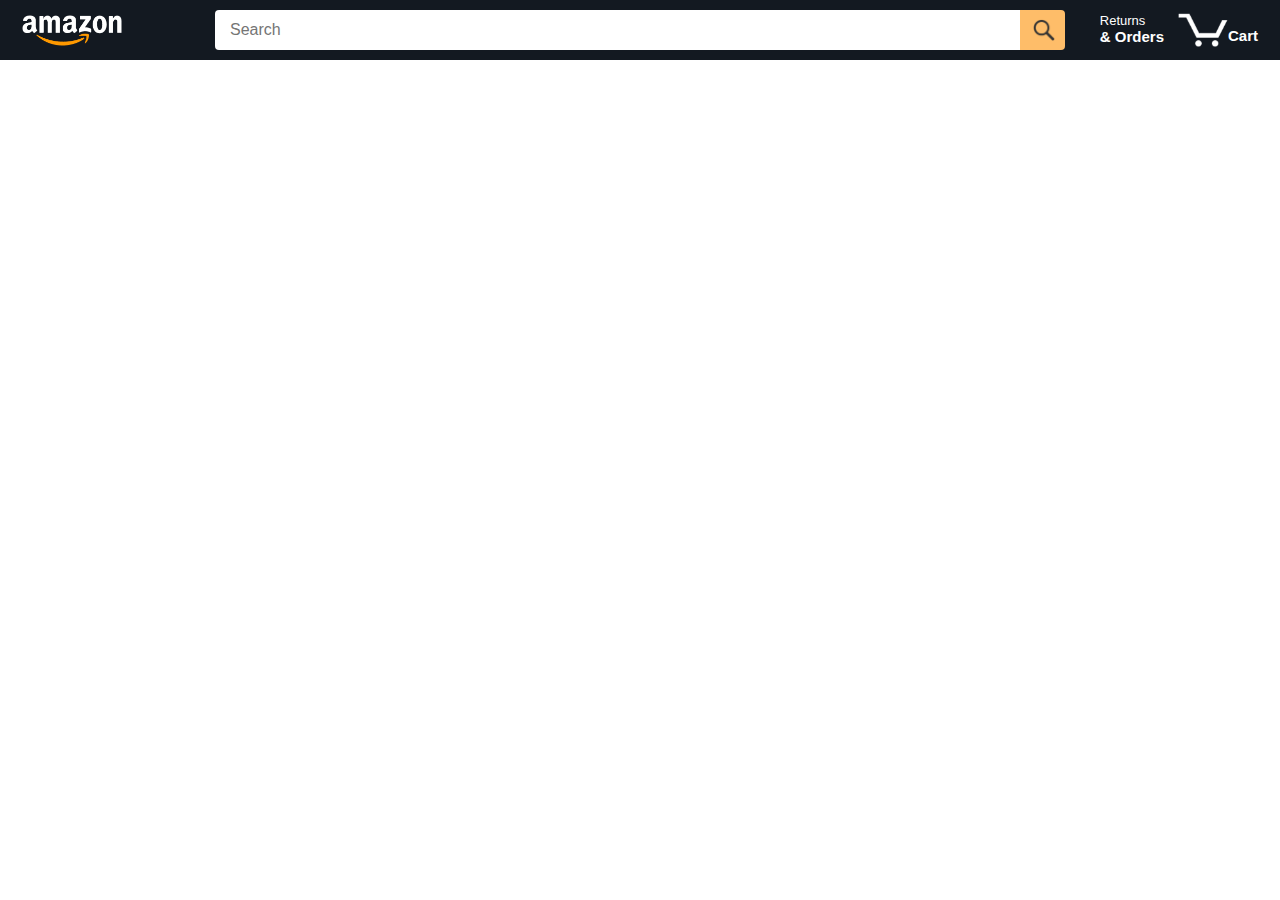
<file: index.html>
<!DOCTYPE html>
<html>

<head>
  <meta http-equiv="refresh" content="0; url=amazon.html">
  <title>Redirecting...</title>
</head>

<body>
  <p>If you are not redirected automatically, follow this <a href="amazon.html">link</a>.</p>
</body>

</html>
</file>
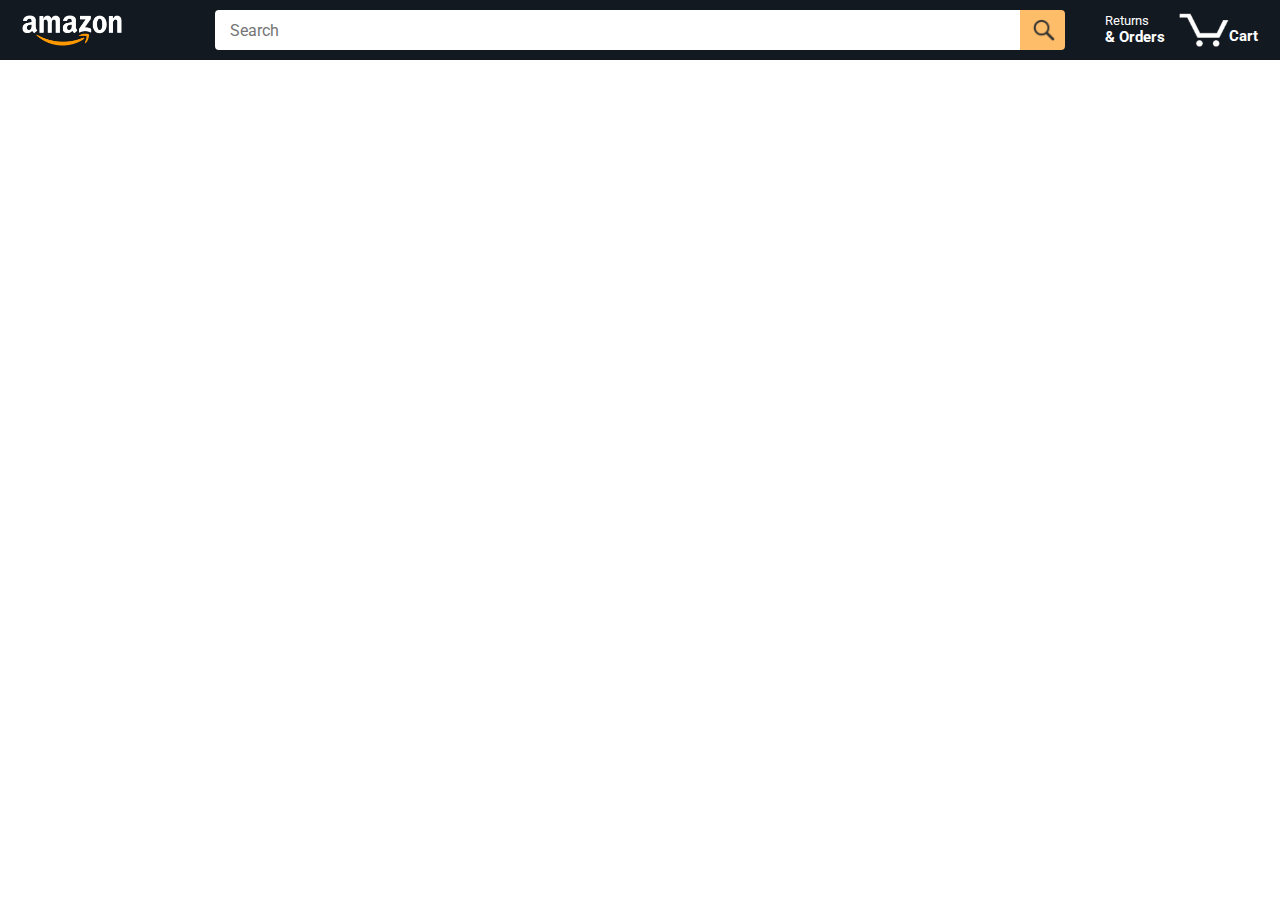
<file: amazon.html>
<!DOCTYPE html>
<html>

<head>
  <title>Amazon Project</title>

  <!-- This code is needed for responsive design to work.
      (Responsive design = make the website look good on
      smaller screen sizes like a phone or a tablet). -->
  <meta name="viewport" content="width=device-width, initial-scale=1">

  <!-- Load a font called Roboto from Google Fonts. -->
  <link rel="preconnect" href="https://fonts.googleapis.com">
  <link rel="preconnect" href="https://fonts.gstatic.com" crossorigin>
  <link href="https://fonts.googleapis.com/css2?family=Roboto:wght@400;500;700&display=swap" rel="stylesheet">

  <!-- Here are the CSS files for this page. -->
  <link rel="stylesheet" href="styles/shared/general.css">
  <link rel="stylesheet" href="styles/shared/amazon-header.css">
  <link rel="stylesheet" href="styles/pages/amazon.css">
</head>

<body>
  <div class="amazon-header">
    <div class="amazon-header-left-section">
      <a href="amazon.html" class="header-link">
        <img class="amazon-logo" src="images/amazon-logo-white.png">
        <img class="amazon-mobile-logo" src="images/amazon-mobile-logo-white.png">
      </a>
    </div>

    <div class="amazon-header-middle-section">
      <input class="search-bar js-search-bar" type="text" placeholder="Search">
      <button class="search-button">
        <img class="search-icon" src="images/icons/search-icon.png">
      </button>
      <!-- Dropdown container for search results -->
      <div class="search-dropdown js-search-dropdown"></div>
    </div>

    <div class="amazon-header-right-section">
      <a class="orders-link header-link" href="orders.html">
        <span class="returns-text">Returns</span>
        <span class="orders-text">& Orders</span>
      </a>

      <a class="cart-link header-link" href="checkout.html">
        <img class="cart-icon" src="images/icons/cart-icon.png">
        <div class="cart-quantity js-cart-quantity"></div>
        <div class="cart-text">Cart</div>
      </a>
    </div>
  </div>

  <div class="main">
    <div class="products-grid js-products-grid">
    </div>
  </div>

  <script type="module" src="scripts/amazon.js"></script>
</body>

</html>
</file>
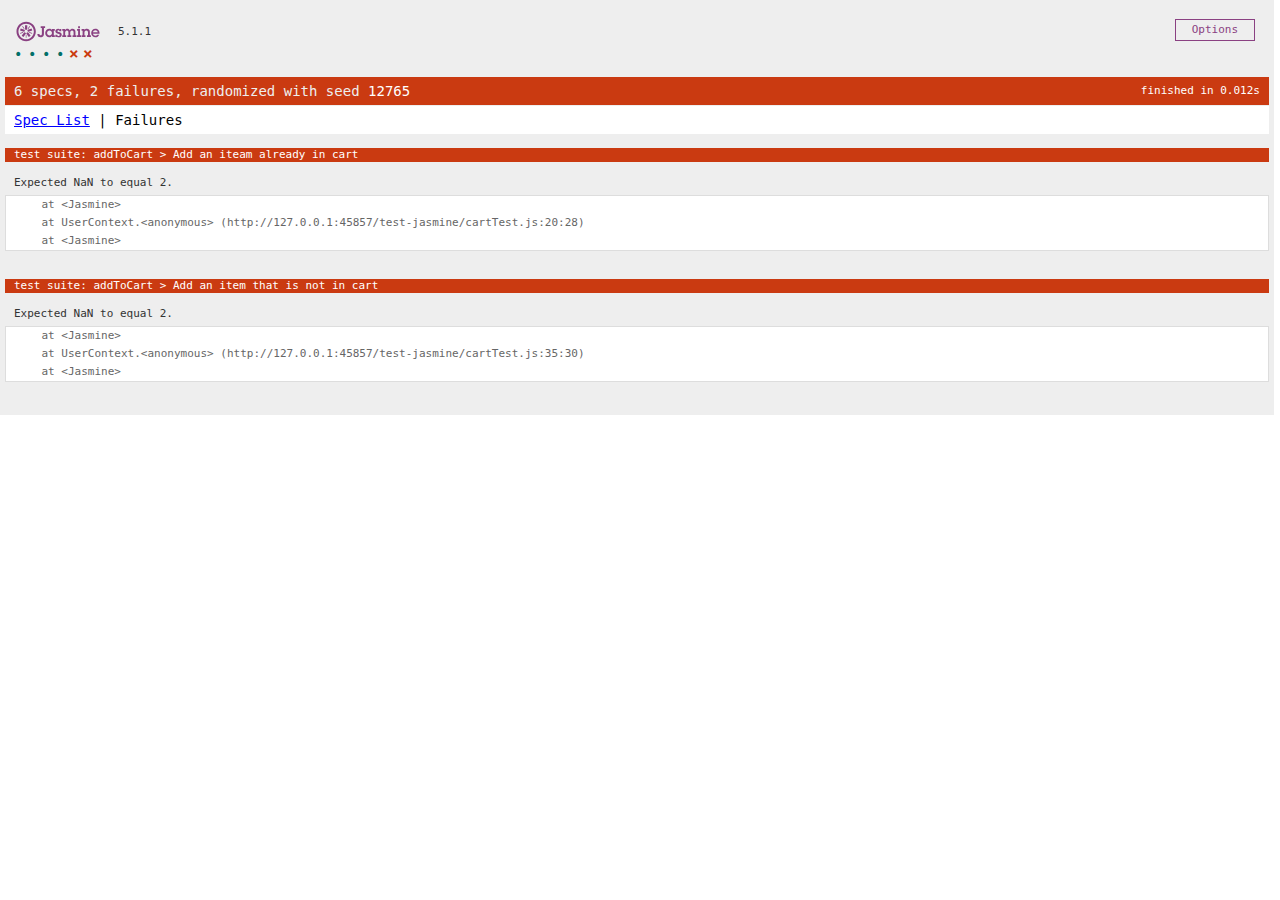
<file: test-jasmine/tests.html>
<!DOCTYPE html>
<html>

<head>
  <meta charset="utf-8">
  <title>Jasmine Spec Runner v5.1.1</title>

  <link rel="shortcut icon" type="image/png" href="lib/jasmine-5.1.1/jasmine_favicon.png">
  <link rel="stylesheet" href="lib/jasmine-5.1.1/jasmine.css">

  <script src="lib/jasmine-5.1.1/jasmine.js"></script>
  <script src="lib/jasmine-5.1.1/jasmine-html.js"></script>
  <script src="lib/jasmine-5.1.1/boot0.js"></script>
  <!-- optional: include a file here that configures the Jasmine env -->
  <script src="lib/jasmine-5.1.1/boot1.js"></script>

  <!-- include source files here... -->
  <script src="./utils/moneyTest.js" type="module"></script>
  <script src="cartTest.js" type="module"></script>
</head>

<body>
</body>

</html>
</file>
<file: styles/shared/general.css>
body {
  font-family: Roboto, Arial;
  /* The <body> element has a default margin of 8px
     on all sides. This removes the default margins. */
  margin: 0;
}

/* <p> elements have a default margin on the top
   and bottom. This removes the default margins. */
p {
  margin: 0;
}

button {
  cursor: pointer;
}

select {
  cursor: pointer;
}

input,
select,
button {
  font-family: Roboto, Arial;
}

.button-primary {
  color: rgb(33, 33, 33);
  background-color: rgb(255, 216, 20);
  border: 1px solid rgb(252, 210, 0);
  border-radius: 8px;
  cursor: pointer;
  box-shadow: 0 2px 5px rgba(213, 217, 217, 0.5);
}

.button-primary:hover {
  background-color: rgb(247, 202, 0);
  border: 1px solid rgb(242, 194, 0);
}

.button-primary:active {
  background: rgb(255, 216, 20);
  border-color: rgb(252, 210, 0);
  box-shadow: none;
}

.button-secondary {
  color: rgb(33, 33, 33);
  background: white;
  border: 1px solid rgb(213, 217, 217);
  border-radius: 8px;
  cursor: pointer;
  box-shadow: 0 2px 5px rgba(213, 217, 217, 0.5);
}

.button-secondary:hover {
  background-color: rgb(247, 250, 250);
}

.button-secondary:active {
  background-color: rgb(237, 253, 255);
  box-shadow: none;
}

/* These styles will limit text to 2 lines. Anything
   beyond 2 lines will be replaced with "..."
   You can find this code by using an A.I. tool or by
   searching in Google.
   https://css-tricks.com/almanac/properties/l/line-clamp/ */
.limit-text-to-2-lines {
  display: -webkit-box;
  -webkit-line-clamp: 2;
  -webkit-box-orient: vertical;
  overflow: hidden;
}

.link-primary {
  color: rgb(1, 124, 182);
  cursor: pointer;
}

.link-primary:hover {
  color: rgb(196, 80, 0);
}

/* Styles for dropdown selectors. */
select {
  color: rgb(33, 33, 33);
  background-color: rgb(240, 240, 240);
  border: 1px solid rgb(213, 217, 217);
  border-radius: 8px;
  padding: 3px 5px;
  font-size: 15px;
  cursor: pointer;
  box-shadow: 0 2px 5px rgba(213, 217, 217, 0.5);
}

select:focus,
input:focus {
  outline: 2px solid rgb(255, 153, 0);
}
</file>
<file: styles/shared/amazon-header.css>
.amazon-header {
  background-color: rgb(19, 25, 33);
  color: white;
  padding-left: 15px;
  padding-right: 15px;

  display: flex;
  align-items: center;
  justify-content: space-between;

  position: fixed;
  top: 0;
  left: 0;
  right: 0;
  height: 60px;
}

.amazon-header-left-section {
  width: 180px;
}

@media (max-width: 800px) {
  .amazon-header-left-section {
    width: unset;
  }
}

.header-link {
  display: inline-block;
  padding: 6px;
  border-radius: 2px;
  cursor: pointer;
  text-decoration: none;
  border: 1px solid rgba(0, 0, 0, 0);
}

.header-link:hover {
  border: 1px solid white;
}

.amazon-logo {
  width: 100px;
  margin-top: 5px;
}

.amazon-mobile-logo {
  display: none;
}

@media (max-width: 575px) {
  .amazon-logo {
    display: none;
  }

  .amazon-mobile-logo {
    display: block;
    height: 35px;
    margin-top: 5px;
  }
}

.amazon-header-middle-section {
  flex: 1;
  max-width: 850px;
  margin-left: 10px;
  margin-right: 10px;
  display: flex;
}

.search-bar {
  flex: 1;
  width: 0;
  font-size: 16px;
  height: 38px;
  padding-left: 15px;
  border: none;
  border-top-left-radius: 4px;
  border-bottom-left-radius: 4px;
  border-top-right-radius: 0;
  border-bottom-right-radius: 0;
}

.search-button {
  background-color: rgb(254, 189, 105);
  border: none;
  width: 45px;
  height: 40px;
  border-top-right-radius: 4px;
  border-bottom-right-radius: 4px;
  flex-shrink: 0;
}

.search-icon {
  height: 22px;
  margin-left: 2px;
  margin-top: 3px;
}

.amazon-header-right-section {
  width: 180px;
  flex-shrink: 0;
  display: flex;
  justify-content: end;
}

.orders-link {
  color: white;
}

.returns-text {
  display: block;
  font-size: 13px;
}

.orders-text {
  display: block;
  font-size: 15px;
  font-weight: 700;
}

.cart-link {
  color: white;
  display: flex;
  align-items: center;
  position: relative;
}

.cart-icon {
  width: 50px;
}

.cart-text {
  margin-top: 12px;
  font-size: 15px;
  font-weight: 700;
}

.cart-quantity {
  color: rgb(240, 136, 4);
  font-size: 16px;
  font-weight: 700;

  position: absolute;
  top: 4px;
  left: 22px;
  
  width: 26px;
  text-align: center;
}
</file>
<file: styles/pages/amazon.css>
.main {
  margin-top: 60px;
}


.products-grid {
  display: grid;

  /* - In CSS Grid, 1fr means a column will take up the
       remaining space in the grid.
     - If we write 1fr 1fr ... 1fr; 8 times, this will
       divide the grid into 8 columns, each taking up an
       equal amount of the space.
     - repeat(8, 1fr); is a shortcut for repeating "1fr"
       8 times (instead of typing out "1fr" 8 times).
       repeat(...) is a special property that works with
       display: grid; */
  grid-template-columns: repeat(8, 1fr);
}



/* @media is used to create responsive design (making the
   website look good on any screen size). This @media
   means when the screen width is 2000px or less, we
   will divide the grid into 7 columns instead of 8. */
@media (max-width: 2000px) {
  .products-grid {
    grid-template-columns: repeat(7, 1fr);
  }
}

/* This @media means when the screen width is 1600px or
   less, we will divide the grid into 6 columns. */
@media (max-width: 1600px) {
  .products-grid {
    grid-template-columns: repeat(6, 1fr);
  }
}

@media (max-width: 1300px) {
  .products-grid {
    grid-template-columns: repeat(5, 1fr);
  }
}

@media (max-width: 1000px) {
  .products-grid {
    grid-template-columns: repeat(4, 1fr);
  }
}

@media (max-width: 800px) {
  .products-grid {
    grid-template-columns: repeat(3, 1fr);
  }
}

@media (max-width: 575px) {
  .products-grid {
    grid-template-columns: repeat(2, 1fr);
  }
}

@media (max-width: 450px) {
  .products-grid {
    grid-template-columns: 1fr;
  }
}

.product-container {
  padding-top: 40px;
  padding-bottom: 25px;
  padding-left: 25px;
  padding-right: 25px;

  border-right: 1px solid rgb(231, 231, 231);
  border-bottom: 1px solid rgb(231, 231, 231);

  display: flex;
  flex-direction: column;
}

.product-image-container {
  display: flex;
  justify-content: center;
  align-items: center;

  height: 180px;
  margin-bottom: 20px;
}

.product-image {
  /* Images will overflow their container by default. To
    prevent this, we set max-width and max-height to 100%
    so they stay inside their container. */
  max-width: 100%;
  max-height: 100%;
}

.product-name {
  height: 40px;
  margin-bottom: 5px;
}

.product-rating-container {
  display: flex;
  align-items: center;
  margin-bottom: 10px;
}

.product-rating-stars {
  width: 100px;
  margin-right: 6px;
}

.product-rating-count {
  color: rgb(1, 124, 182);
  cursor: pointer;
  margin-top: 3px;
}

.product-price {
  font-weight: 700;
  margin-bottom: 10px;
}

.product-quantity-container {
  margin-bottom: 17px;
}

.product-spacer {
  flex: 1;
}

.added-to-cart {
  color: rgb(6, 125, 98);
  font-size: 16px;

  display: flex;
  align-items: center;
  margin-bottom: 8px;

  /* At first, the "Added to cart" message will
     be invisible. Use JavaScript to change the
     opacity and make it visible. */
  opacity: 0;
}

.added-to-cart img {
  height: 20px;
  margin-right: 5px;
}

.add-to-cart-button {
  width: 100%;
  padding: 8px;
  border-radius: 50px;
}

.search-dropdown {
  top: 50px;
  position: absolute;
  background-color: #fff;
  /* Clean white background */
  border: 1px solid #e0e0e0;
  /* Subtle border for separation */
  box-shadow: 0px 4px 10px rgba(0, 0, 0, 0.1);
  /* Add depth */
  max-height: 300px;
  /* Limit height for large results */
  overflow-y: auto;
  /* Enable scrolling for many results */
  width: 100%;
  /* Match the search bar width */
  border-radius: 8px;
  /* Smooth corners */
  z-index: 1000;
  /* Ensure it appears above other elements */
  display: none;
  /* Hidden by default */
}

.search-dropdown .search-item {
  font-size: medium;
  display: flex;
  /* Align image and text horizontally */
  align-items: center;
  /* Center vertically */
  padding: 12px;
  /* Space around items */
  cursor: pointer;
  /* Pointer cursor for clickability */
  font-family: 'Roboto', sans-serif;
  /* Consistent typography */
  transition: background-color 0.2s ease;
  /* Smooth hover effect */
  color: #000000;
}

.search-dropdown .search-item img {
  width: 40px;
  height: 40px;
  border-radius: 4px;
  /* Rounded corners for images */
  margin-right: 10px;
  /* Spacing between image and text */
}

.search-dropdown .search-item span {
  flex-grow: 1;
  /* Allow text to take up remaining space */
  font-size: medium;
  /* Maintain legibility */
  color: #333;
  /* Dark text for readability */
}

.search-dropdown .search-item:hover {
  background-color: #ececec;
  /* Subtle hover effect */
}

.search-dropdown .search-item+.search-item {
  border-top: 1px solid #e0e0e0;
  /* Divider between items */
}

.search-dropdown .no-results {
  padding: 12px;
  text-align: center;
  color: #000000;
  /* Subtle text for "No results found" */
  font-size: 14px;
}

.product-container.highlight {
  outline: 3px solid #ffa500;
  /* Orange border for highlight */
  background-color: #fffbea;
  /* Light yellow background for contrast */
  transition: outline 0.3s ease, background-color 0.3s ease;
}

/* Confirmation message container */
.js-confirmation {
  display: none;
  /* Start hidden */
  align-items: center;
  padding-bottom: 5px;
  font-size: 15px;
  /* Default font size */
  transition: opacity 0.5s ease;
  /* Smooth fade-in and fade-out */
}

/* Icon styling */
.js-confirmation .confirmation-icon {
  width: 12px;
  /* Adjust size as needed */
  height: 12px;
  /* Adjust size as needed */
  margin-right: 15px;
  /* Space between icon and text */
}

/* Text styling */
.js-confirmation .confirmation-text {
  color: rgb(6, 125, 98);
  /* Green color */
  font-weight: 500;
  /* Slightly bold text */
  font-family: 'Roboto', sans-serif;
  /* Consistent font */
}



@media (max-width: 768px) {
  .search-dropdown {
    max-height: 200px;
    font-size: 12px;
  }

  .search-dropdown .search-item img {
    color: #000000;
    width: 30px;
    height: 30px;
  }

  .product-container.highlight {
    outline: 3px solid #ffa500;
    /* Orange border for highlight */
    background-color: #fffbea;
    /* Light yellow background for contrast */
    transition: outline 0.3s ease, background-color 0.3s ease;
  }
}
</file>
<file: test-jasmine/lib/jasmine-5.1.1/jasmine.css>
@charset "UTF-8";
body {
  overflow-y: scroll;
}

.jasmine_html-reporter {
  width: 100%;
  background-color: #eee;
  padding: 5px;
  margin: -8px;
  font-size: 11px;
  font-family: Monaco, "Lucida Console", monospace;
  line-height: 14px;
  color: #333;
}
.jasmine_html-reporter a {
  text-decoration: none;
}
.jasmine_html-reporter a:hover {
  text-decoration: underline;
}
.jasmine_html-reporter p, .jasmine_html-reporter h1, .jasmine_html-reporter h2, .jasmine_html-reporter h3, .jasmine_html-reporter h4, .jasmine_html-reporter h5, .jasmine_html-reporter h6 {
  margin: 0;
  line-height: 14px;
}
.jasmine_html-reporter .jasmine-banner,
.jasmine_html-reporter .jasmine-symbol-summary,
.jasmine_html-reporter .jasmine-summary,
.jasmine_html-reporter .jasmine-result-message,
.jasmine_html-reporter .jasmine-spec .jasmine-description,
.jasmine_html-reporter .jasmine-spec-detail .jasmine-description,
.jasmine_html-reporter .jasmine-alert .jasmine-bar,
.jasmine_html-reporter .jasmine-stack-trace {
  padding-left: 9px;
  padding-right: 9px;
}
.jasmine_html-reporter .jasmine-banner {
  position: relative;
}
.jasmine_html-reporter .jasmine-banner .jasmine-title {
  background: url("[data-uri]") no-repeat;
  background: url("[data-uri]") no-repeat, none;
  background-size: 100%;
  display: block;
  float: left;
  width: 90px;
  height: 25px;
}
.jasmine_html-reporter .jasmine-banner .jasmine-version {
  margin-left: 14px;
  position: relative;
  top: 6px;
}
.jasmine_html-reporter #jasmine_content {
  position: fixed;
  right: 100%;
}
.jasmine_html-reporter .jasmine-banner {
  margin-top: 14px;
}
.jasmine_html-reporter .jasmine-duration {
  color: #fff;
  float: right;
  line-height: 28px;
  padding-right: 9px;
}
.jasmine_html-reporter .jasmine-symbol-summary {
  overflow: hidden;
  margin: 14px 0;
}
.jasmine_html-reporter .jasmine-symbol-summary li {
  display: inline-block;
  height: 10px;
  width: 14px;
  font-size: 16px;
}
.jasmine_html-reporter .jasmine-symbol-summary li.jasmine-passed {
  font-size: 14px;
}
.jasmine_html-reporter .jasmine-symbol-summary li.jasmine-passed:before {
  color: #007069;
  content: "•";
}
.jasmine_html-reporter .jasmine-symbol-summary li.jasmine-failed {
  line-height: 9px;
}
.jasmine_html-reporter .jasmine-symbol-summary li.jasmine-failed:before {
  color: #ca3a11;
  content: "×";
  font-weight: bold;
  margin-left: -1px;
}
.jasmine_html-reporter .jasmine-symbol-summary li.jasmine-excluded {
  font-size: 14px;
}
.jasmine_html-reporter .jasmine-symbol-summary li.jasmine-excluded:before {
  color: #bababa;
  content: "•";
}
.jasmine_html-reporter .jasmine-symbol-summary li.jasmine-excluded-no-display {
  font-size: 14px;
  display: none;
}
.jasmine_html-reporter .jasmine-symbol-summary li.jasmine-pending {
  line-height: 17px;
}
.jasmine_html-reporter .jasmine-symbol-summary li.jasmine-pending:before {
  color: #ba9d37;
  content: "*";
}
.jasmine_html-reporter .jasmine-symbol-summary li.jasmine-empty {
  font-size: 14px;
}
.jasmine_html-reporter .jasmine-symbol-summary li.jasmine-empty:before {
  color: #ba9d37;
  content: "•";
}
.jasmine_html-reporter .jasmine-run-options {
  float: right;
  margin-right: 5px;
  border: 1px solid #8a4182;
  color: #8a4182;
  position: relative;
  line-height: 20px;
}
.jasmine_html-reporter .jasmine-run-options .jasmine-trigger {
  cursor: pointer;
  padding: 8px 16px;
}
.jasmine_html-reporter .jasmine-run-options .jasmine-payload {
  position: absolute;
  display: none;
  right: -1px;
  border: 1px solid #8a4182;
  background-color: #eee;
  white-space: nowrap;
  padding: 4px 8px;
}
.jasmine_html-reporter .jasmine-run-options .jasmine-payload.jasmine-open {
  display: block;
}
.jasmine_html-reporter .jasmine-bar {
  line-height: 28px;
  font-size: 14px;
  display: block;
  color: #eee;
}
.jasmine_html-reporter .jasmine-bar.jasmine-failed, .jasmine_html-reporter .jasmine-bar.jasmine-errored {
  background-color: #ca3a11;
  border-bottom: 1px solid #eee;
}
.jasmine_html-reporter .jasmine-bar.jasmine-passed {
  background-color: #007069;
}
.jasmine_html-reporter .jasmine-bar.jasmine-incomplete {
  background-color: #bababa;
}
.jasmine_html-reporter .jasmine-bar.jasmine-skipped {
  background-color: #bababa;
}
.jasmine_html-reporter .jasmine-bar.jasmine-warning {
  margin-top: 14px;
  margin-bottom: 14px;
  background-color: #ba9d37;
  color: #333;
}
.jasmine_html-reporter .jasmine-bar.jasmine-menu {
  background-color: #fff;
  color: #000;
}
.jasmine_html-reporter .jasmine-bar.jasmine-menu a {
  color: blue;
  text-decoration: underline;
}
.jasmine_html-reporter .jasmine-bar a {
  color: white;
}
.jasmine_html-reporter.jasmine-spec-list .jasmine-bar.jasmine-menu.jasmine-failure-list,
.jasmine_html-reporter.jasmine-spec-list .jasmine-results .jasmine-failures {
  display: none;
}
.jasmine_html-reporter.jasmine-failure-list .jasmine-bar.jasmine-menu.jasmine-spec-list,
.jasmine_html-reporter.jasmine-failure-list .jasmine-summary {
  display: none;
}
.jasmine_html-reporter .jasmine-results {
  margin-top: 14px;
}
.jasmine_html-reporter .jasmine-summary {
  margin-top: 14px;
}
.jasmine_html-reporter .jasmine-summary ul {
  list-style-type: none;
  margin-left: 14px;
  padding-top: 0;
  padding-left: 0;
}
.jasmine_html-reporter .jasmine-summary ul.jasmine-suite {
  margin-top: 7px;
  margin-bottom: 7px;
}
.jasmine_html-reporter .jasmine-summary li.jasmine-passed a {
  color: #007069;
}
.jasmine_html-reporter .jasmine-summary li.jasmine-failed a {
  color: #ca3a11;
}
.jasmine_html-reporter .jasmine-summary li.jasmine-empty a {
  color: #ba9d37;
}
.jasmine_html-reporter .jasmine-summary li.jasmine-pending a {
  color: #ba9d37;
}
.jasmine_html-reporter .jasmine-summary li.jasmine-excluded a {
  color: #bababa;
}
.jasmine_html-reporter .jasmine-specs li.jasmine-passed a:before {
  content: "• ";
}
.jasmine_html-reporter .jasmine-specs li.jasmine-failed a:before {
  content: "× ";
}
.jasmine_html-reporter .jasmine-specs li.jasmine-empty a:before {
  content: "* ";
}
.jasmine_html-reporter .jasmine-specs li.jasmine-pending a:before {
  content: "• ";
}
.jasmine_html-reporter .jasmine-specs li.jasmine-excluded a:before {
  content: "• ";
}
.jasmine_html-reporter .jasmine-description + .jasmine-suite {
  margin-top: 0;
}
.jasmine_html-reporter .jasmine-suite {
  margin-top: 14px;
}
.jasmine_html-reporter .jasmine-suite a {
  color: #333;
}
.jasmine_html-reporter .jasmine-failures .jasmine-spec-detail {
  margin-bottom: 28px;
}
.jasmine_html-reporter .jasmine-failures .jasmine-spec-detail .jasmine-description {
  background-color: #ca3a11;
  color: white;
}
.jasmine_html-reporter .jasmine-failures .jasmine-spec-detail .jasmine-description a {
  color: white;
}
.jasmine_html-reporter .jasmine-result-message {
  padding-top: 14px;
  color: #333;
  white-space: pre-wrap;
}
.jasmine_html-reporter .jasmine-result-message span.jasmine-result {
  display: block;
}
.jasmine_html-reporter .jasmine-stack-trace {
  margin: 5px 0 0 0;
  max-height: 224px;
  overflow: auto;
  line-height: 18px;
  color: #666;
  border: 1px solid #ddd;
  background: white;
  white-space: pre;
}
.jasmine_html-reporter .jasmine-expander a {
  display: block;
  margin-left: 14px;
  color: blue;
  text-decoration: underline;
}
.jasmine_html-reporter .jasmine-expander-contents {
  display: none;
}
.jasmine_html-reporter .jasmine-expanded {
  padding-bottom: 10px;
}
.jasmine_html-reporter .jasmine-expanded .jasmine-expander-contents {
  display: block;
  margin-left: 14px;
  padding: 5px;
}
.jasmine_html-reporter .jasmine-debug-log {
  margin: 5px 0 0 0;
  padding: 5px;
  color: #666;
  border: 1px solid #ddd;
  background: white;
}
.jasmine_html-reporter .jasmine-debug-log table {
  border-spacing: 0;
}
.jasmine_html-reporter .jasmine-debug-log table, .jasmine_html-reporter .jasmine-debug-log th, .jasmine_html-reporter .jasmine-debug-log td {
  border: 1px solid #ddd;
}
</file>
